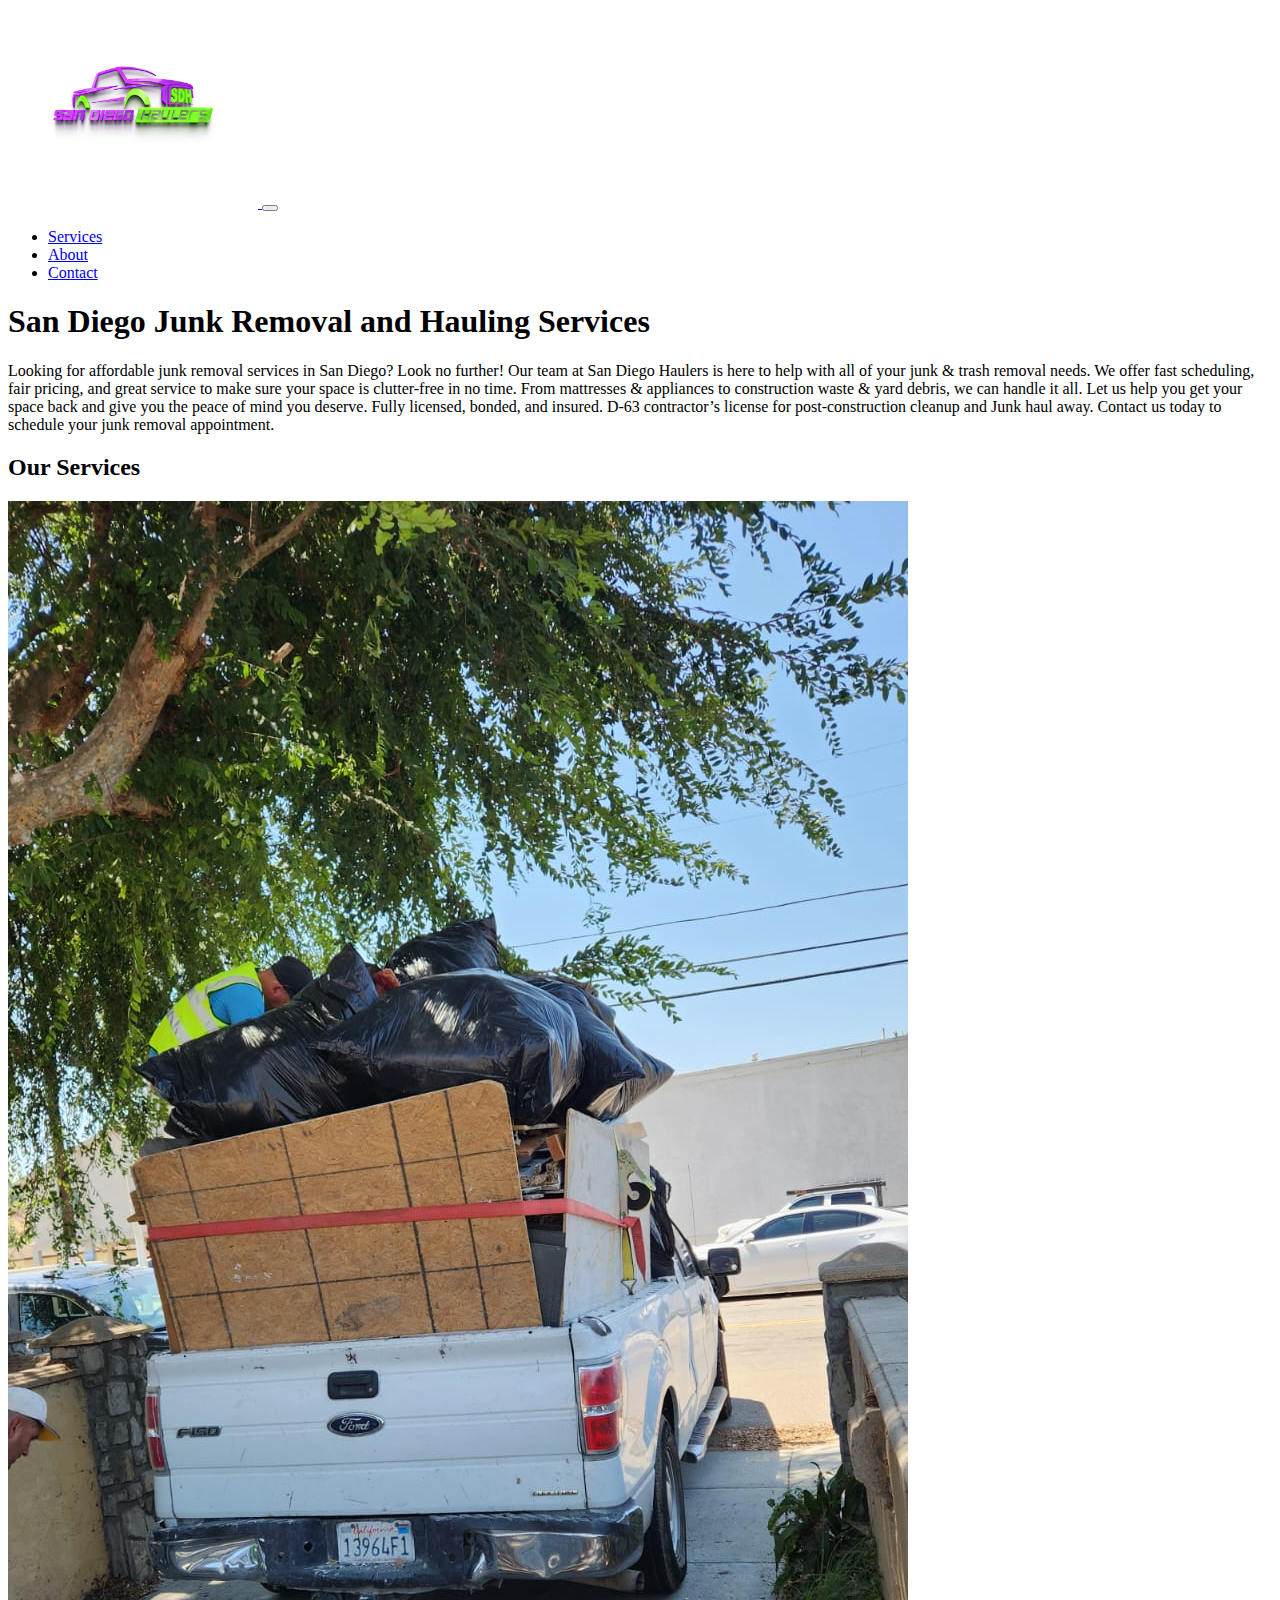
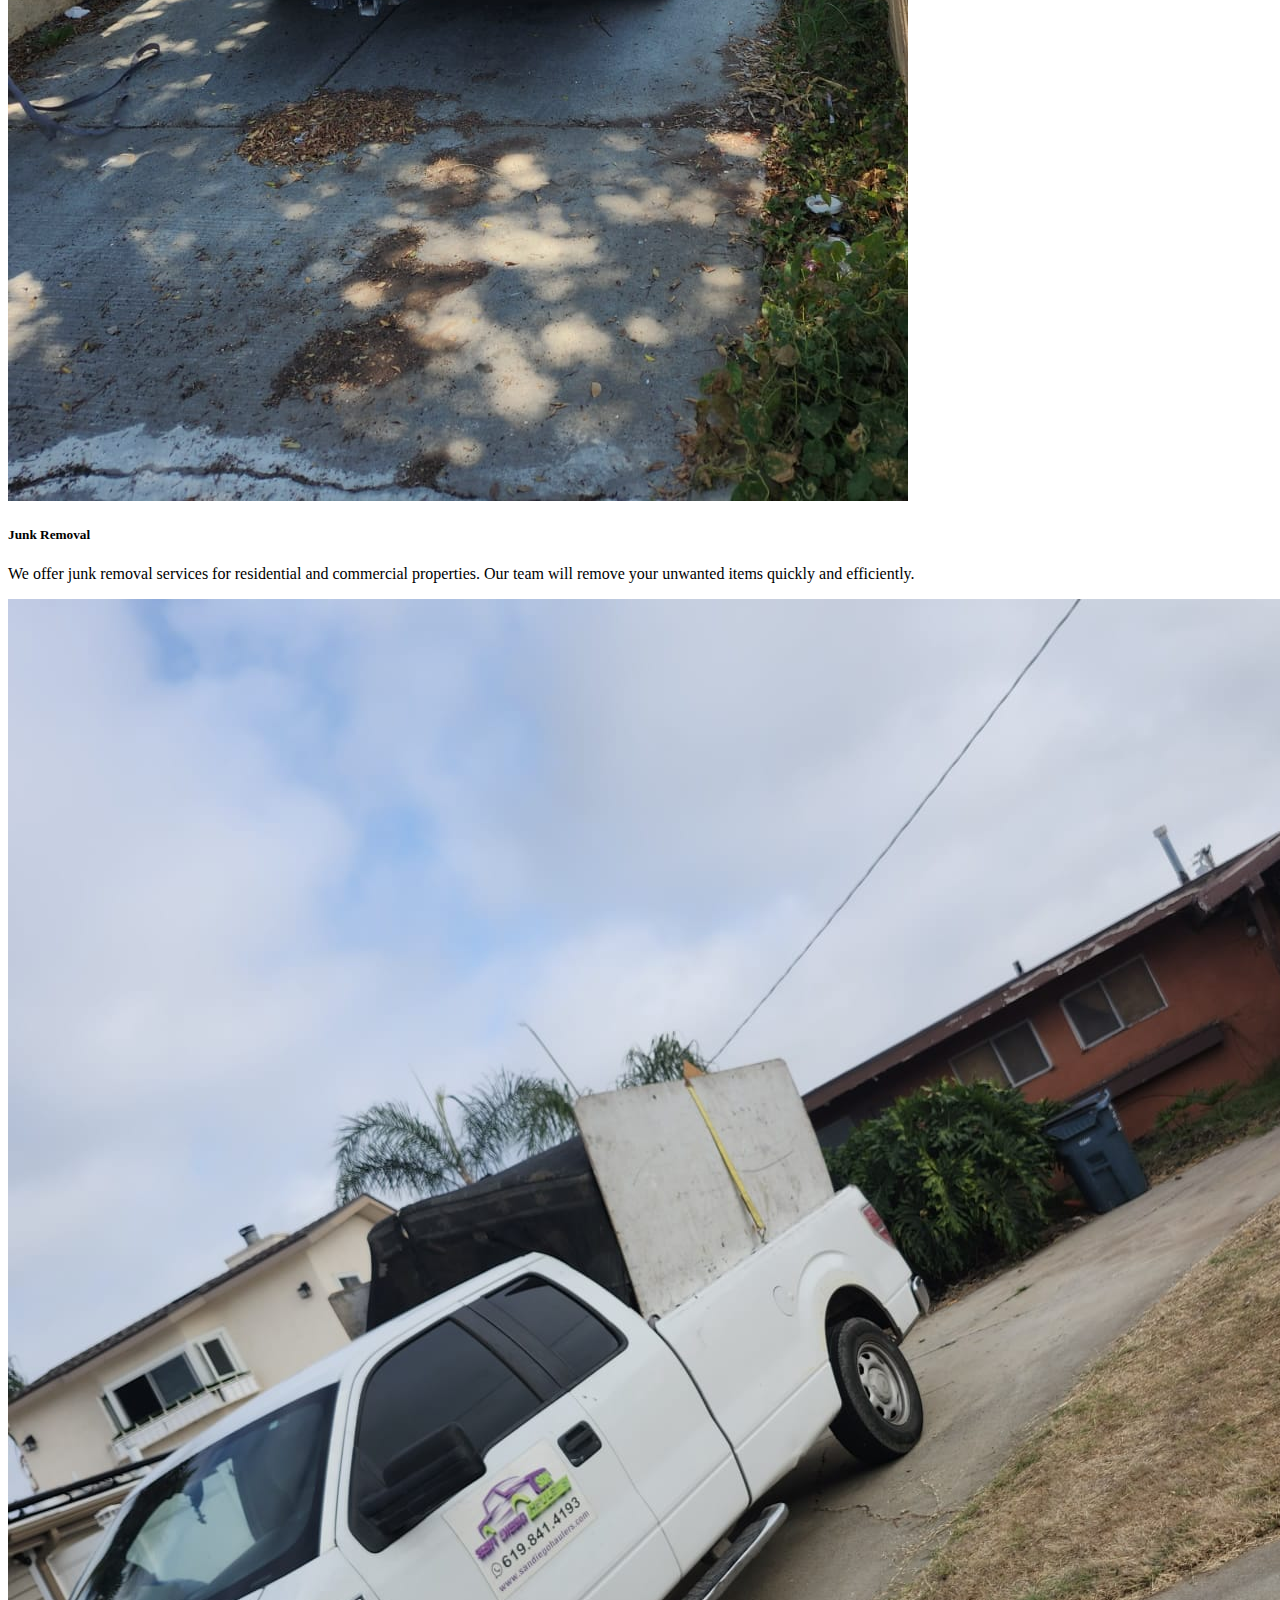
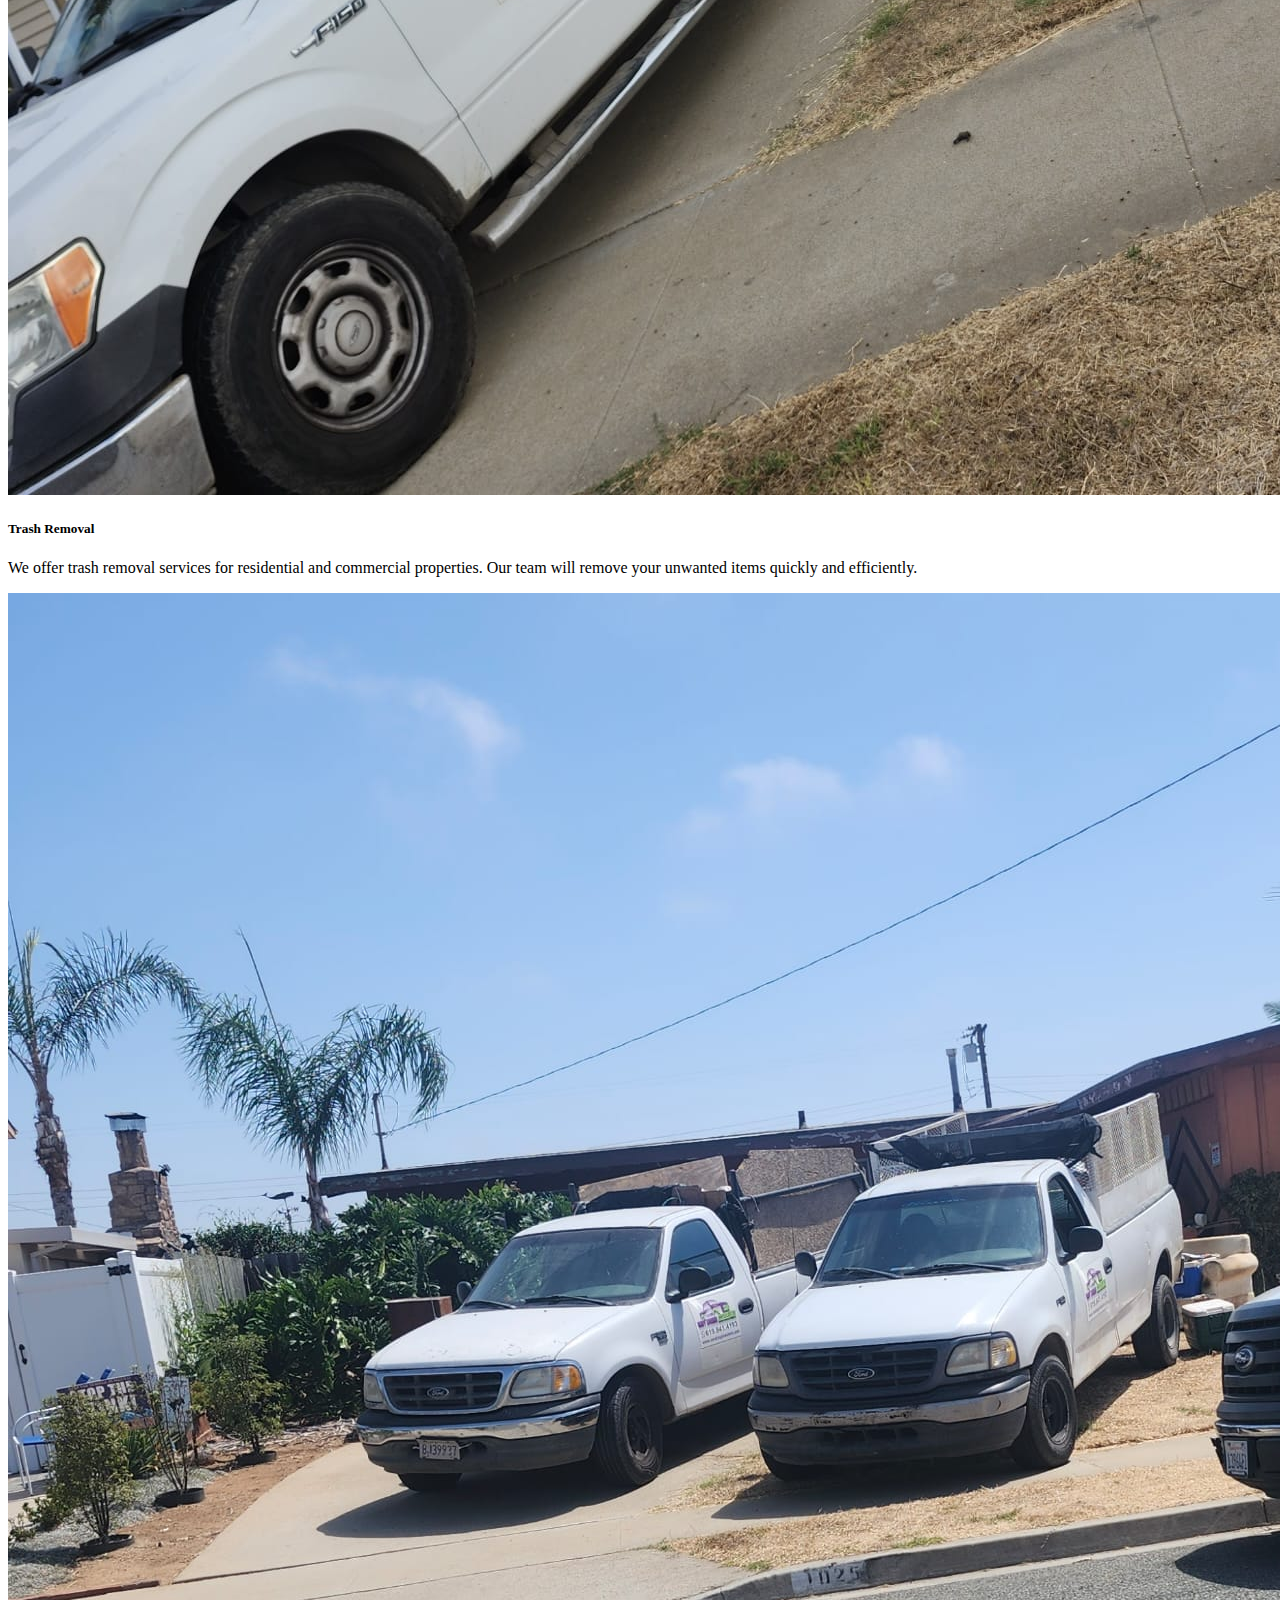
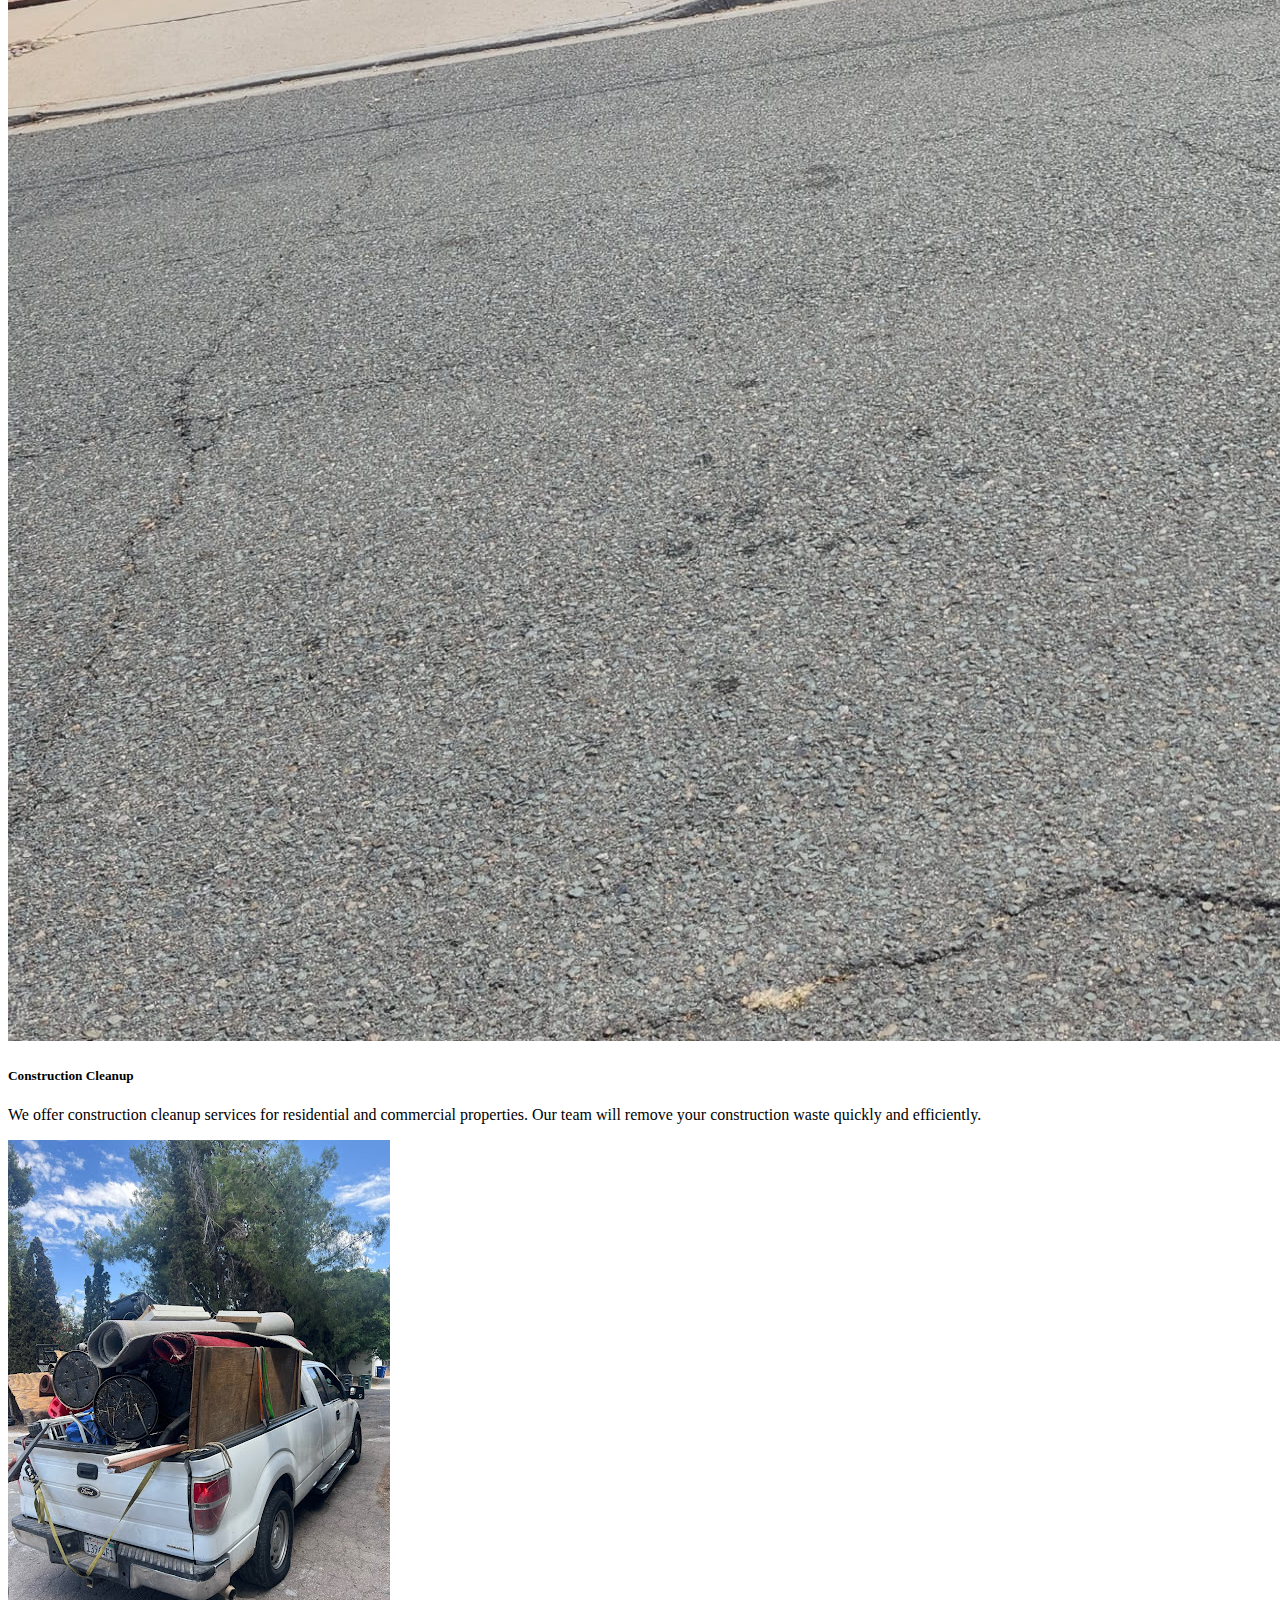
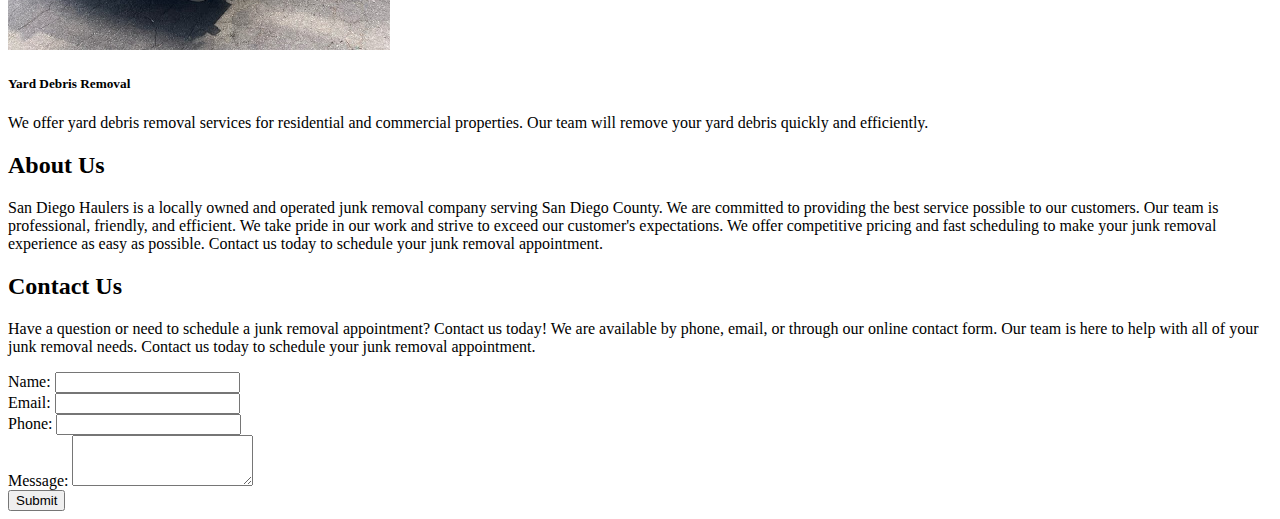
<file: index.html>
<!DOCTYPE html>
<html lang="en">
  <head>
    <meta charset="UTF-8" />
    <meta name="viewport" content="width=device-width, initial-scale=1.0" />
    <title>San Diego Haulers</title>
    <link type="stylesheet" href="./styles.css" />
  </head>

  <body>
    <!-- Navigation Bar -->
    <nav class="navbar navbar-expand-lg navbar-light bg-light">
      <a class="navbar-brand" href="./index.html">
        <img
          src="./img/logo.png"
          alt="San Diego Haulers"
          width="250"
          height="200"
        />
      </a>
      <button
        class="navbar-toggler"
        type="button"
        data-bs-toggle="collapse"
        data-bs-target="#navbarNav"
        aria-controls="navbarNav"
        aria-expanded="false"
        aria-label="Toggle navigation"
      >
        <span class="navbar-toggler-icon"></span>
      </button>
      <div class="collapse navbar-collapse" id="navbarNav">
        <ul class="navbar-nav ml-auto">
          <li class="nav-item">
            <a class="nav-link" href="#services">Services</a>
          </li>
          <li class="nav-item">
            <a class="nav-link" href="#about">About</a>
          </li>
          <li class="nav-item">
            <a class="nav-link" href="#contact">Contact</a>
          </li>
        </ul>
      </div>
    </nav>

    <!-- Header Section -->
    <header class="text-center my-5">
      <div class="container">
        <h1 class="display-1">San Diego Junk Removal and Hauling Services</h1>
        <p class="lead">
          Looking for affordable junk removal services in San Diego? Look no
          further! Our team at San Diego Haulers is here to help with all of
          your junk & trash removal needs. We offer fast scheduling, fair
          pricing, and great service to make sure your space is clutter-free in
          no time. From mattresses & appliances to construction waste & yard
          debris, we can handle it all. Let us help you get your space back and
          give you the peace of mind you deserve. Fully licensed, bonded, and
          insured. D-63 contractor’s license for post-construction cleanup and
          Junk haul away. Contact us today to schedule your junk removal
          appointment.
        </p>
      </div>
    </header>

    <!-- Services Section -->
    <section id="services" class="container my-5">
      <h2 class="text-center mb-4">Our Services</h2>
      <div class="row d-flex align-items-stretch">
        <div class="col-md-3 mb-4">
          <div class="card h-100">
            <img
              src="./img/junk-removal.jpeg"
              class="card-img-top"
              alt="Junk Removal"
            />
            <div class="card-body">
              <h5 class="card-title">Junk Removal</h5>
              <p class="card-text">
                We offer junk removal services for residential and commercial
                properties. Our team will remove your unwanted items quickly and
                efficiently.
              </p>
            </div>
          </div>
        </div>
        <div class="col-md-3 mb-4">
          <div class="card h-100">
            <img
              src="./img/trash-removal.jpeg"
              class="card-img-top"
              alt="Trash Removal"
            />
            <div class="card-body">
              <h5 class="card-title">Trash Removal</h5>
              <p class="card-text">
                We offer trash removal services for residential and commercial
                properties. Our team will remove your unwanted items quickly and
                efficiently.
              </p>
            </div>
          </div>
        </div>
        <div class="col-md-3 mb-4">
          <div class="card h-100">
            <img
              src="img/construction-cleanup.jpeg"
              class="card-img-top"
              alt="Construction Cleanup"
            />
            <div class="card-body">
              <h5 class="card-title">Construction Cleanup</h5>
              <p class="card-text">
                We offer construction cleanup services for residential and
                commercial properties. Our team will remove your construction
                waste quickly and efficiently.
              </p>
            </div>
          </div>
        </div>
        <div class="col-md-3 mb-4">
          <div class="card h-100">
            <img
              src="img/truck 150 full.jpeg"
              class="card-img-top"
              alt="Yard Debris Removal"
            />
            <div class="card-body">
              <h5 class="card-title">Yard Debris Removal</h5>
              <p class="card-text">
                We offer yard debris removal services for residential and
                commercial properties. Our team will remove your yard debris
                quickly and efficiently.
              </p>
            </div>
          </div>
        </div>
      </div>
    </section>

    <!-- About Section -->
    <section id="about" class="container my-5">
      <h2 class="text-center mb-4">About Us</h2>
      <p>
        San Diego Haulers is a locally owned and operated junk removal company
        serving San Diego County. We are committed to providing the best service
        possible to our customers. Our team is professional, friendly, and
        efficient. We take pride in our work and strive to exceed our customer's
        expectations. We offer competitive pricing and fast scheduling to make
        your junk removal experience as easy as possible. Contact us today to
        schedule your junk removal appointment.
      </p>
    </section>

    <!-- Contact Section -->
    <section id="contact" class="container my-5">
      <h2 class="text-center mb-4">Contact Us</h2>
      <p>
        Have a question or need to schedule a junk removal appointment? Contact
        us today! We are available by phone, email, or through our online
        contact form. Our team is here to help with all of your junk removal
        needs. Contact us today to schedule your junk removal appointment.
      </p>
      <form>
        <div class="mb-3">
          <label for="name" class="form-label">Name:</label>
          <input
            type="text"
            class="form-control"
            id="name"
            name="name"
            required
          />
        </div>
        <div class="mb-3">
          <label for="email" class="form-label">Email:</label>
          <input
            type="email"
            class="form-control"
            id="email"
            name="email"
            required
          />
        </div>
        <div class="mb-3">
          <label for="phone" class="form-label">Phone:</label>
          <input
            type="tel"
            class="form-control"
            id="phone"
            name="phone"
            required
          />
        </div>
        <div class="mb-3">
          <label for="message" class="form-label">Message:</label>
          <textarea
            class="form-control"
            id="message"
            name="message"
            rows="3"
            required
          ></textarea>
        </div>
        <button type="submit" class="btn btn-primary">Submit</button>
      </form>
    </section>

    <script src="scripts.js"></script>
  </body>
</html>
</file>
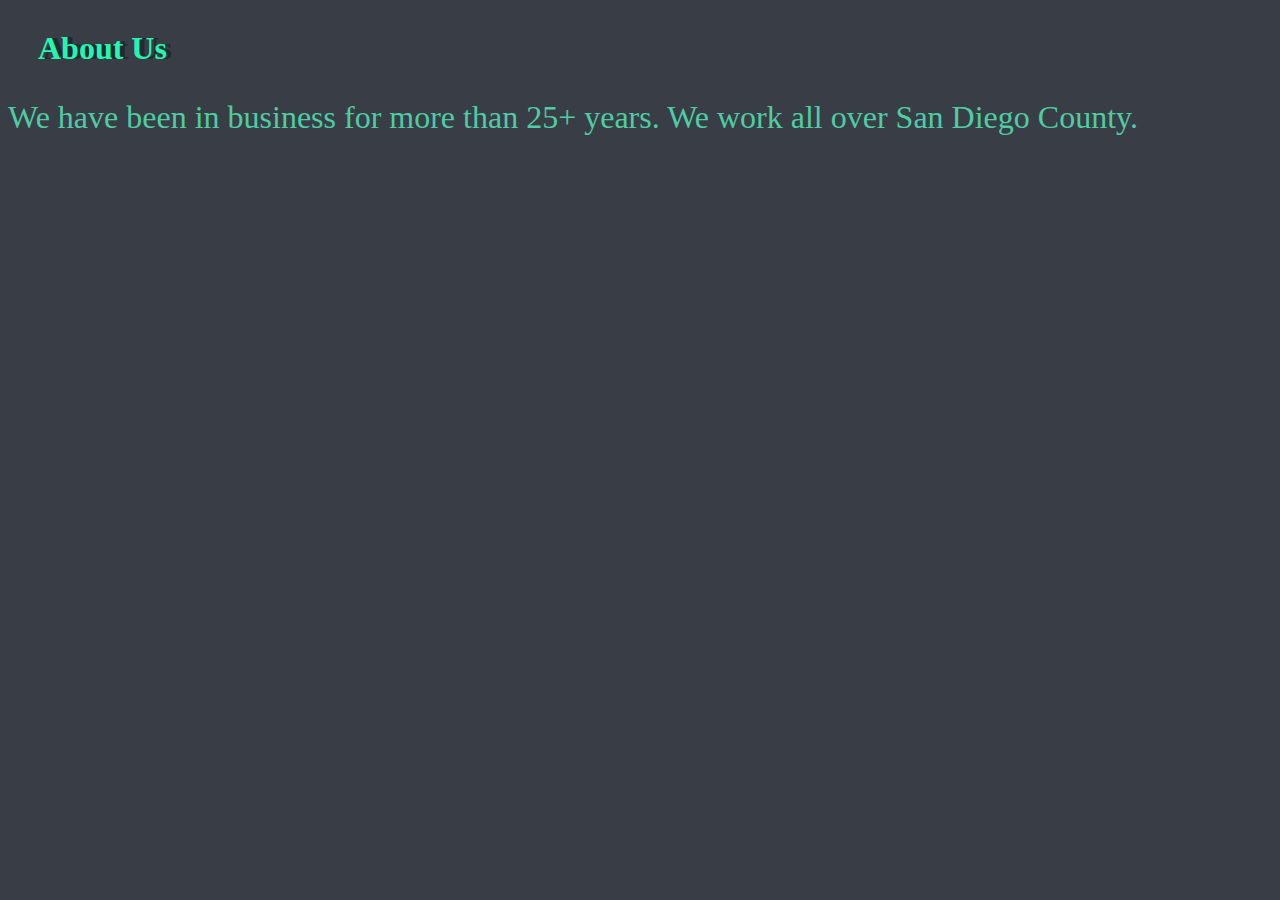
<file: about.html>
<!DOCTYPE html>
<html lang="en">
  <head>
    <meta charset="UTF-8" />
    <meta name="viewport" content="width=device-width, initial-scale=1.0" />
    <title>About - San Diego Haulers</title>
    <link rel="stylesheet" href="styles.css" />
  </head>

  <body>
    <h1>About Us</h1>
    <p>
      We have been in business for more than 25+ years. We work all over San
      Diego County.
    </p>
  </body>
</html>
</file>
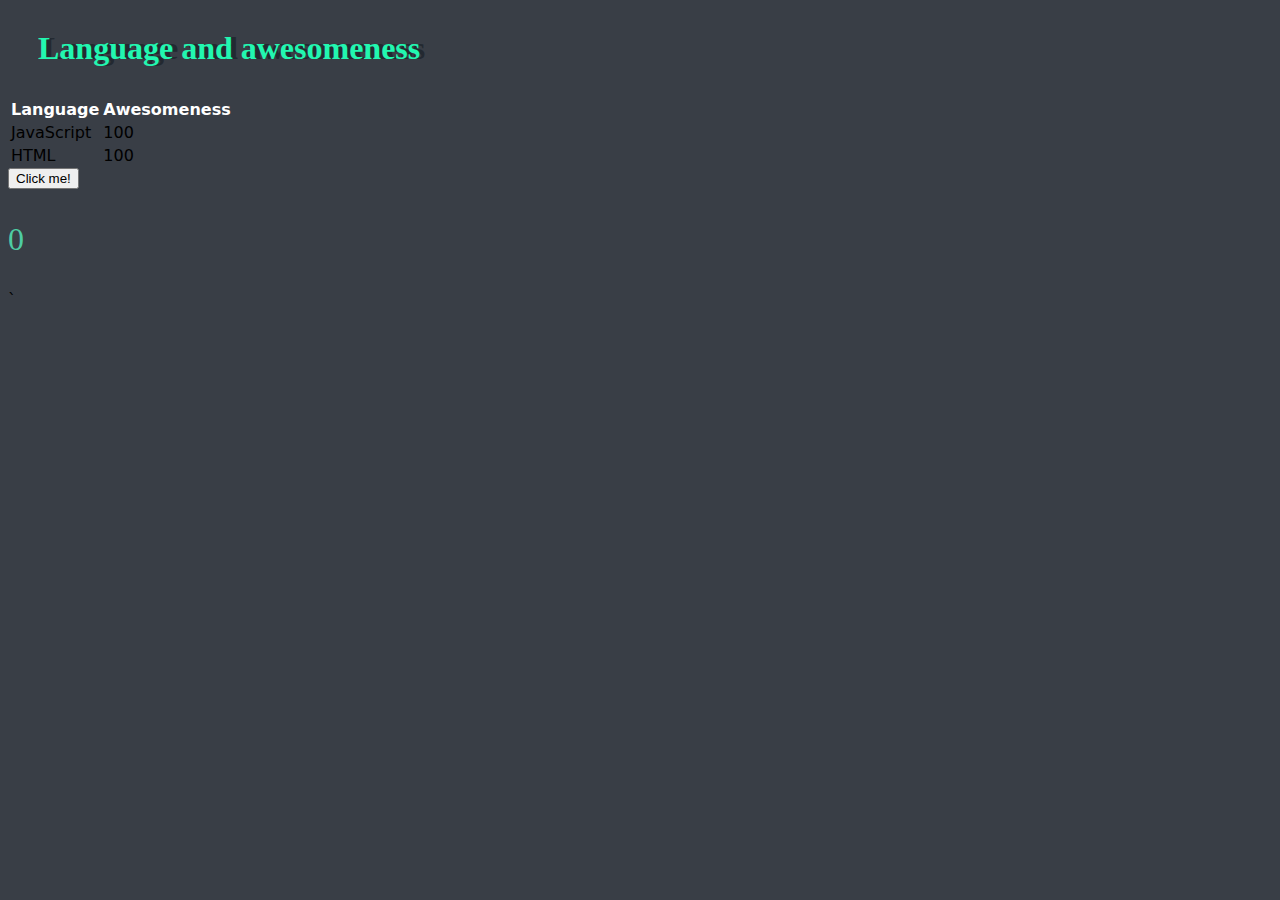
<file: table.html>
<html>
  <head>
    <meta name="viewport" content="width=device-width, initial-scale=1" />
    <meta charset="utf-8" />
    <title>Awesome</title>
    <link rel="stylesheet" href="styles.css" />
  </head>

  <body>
    <h1>Language and awesomeness</h1>
    <table>
      <tr>
        <th>Language</th>
        <th>Awesomeness</th>
      </tr>
      <tr>
        <td>JavaScript</td>
        <td>100</td>
      </tr>
      <tr>
        <td>HTML</td>
        <td>100</td>
      </tr>
    </table>

    <button id="clickme">Click me!</button>
    <p id="clicks">0</p>`

    <script src="scripts.js"></script>
  </body>
</html>
</file>
<file: styles.css>
body {
  font-family: system-ui, "Segoe UI", Roboto, Helvetica, Arial, sans-serif,
    "Apple Color Emoji", "Segoe UI Emoji", "Segoe UI Symbol";
  background-color: #393e46;
}

.container {
  width: 70%;
  margin: auto;
  text-align: center;
}

.dice {
  text-align: center;
  display: inline-block;
}

h1 {
  margin: 30px;
  font-family: "Lobster", cursive;
  text-shadow: 5px 0 #232931;
  font-size: 2rem;
  color: #22f7b0;
}

p {
  font-size: 2rem;
  color: #4ecca3;
  font-family: "Indie Flower", cursive;
}

img {
  width: 80%;
}

footer {
  margin-top: 5%;
  color: #eeeeee;
  text-align: center;
  font-family: "Indie Flower", cursive;
}

th {
  color: #ffffff;
}
</file>
